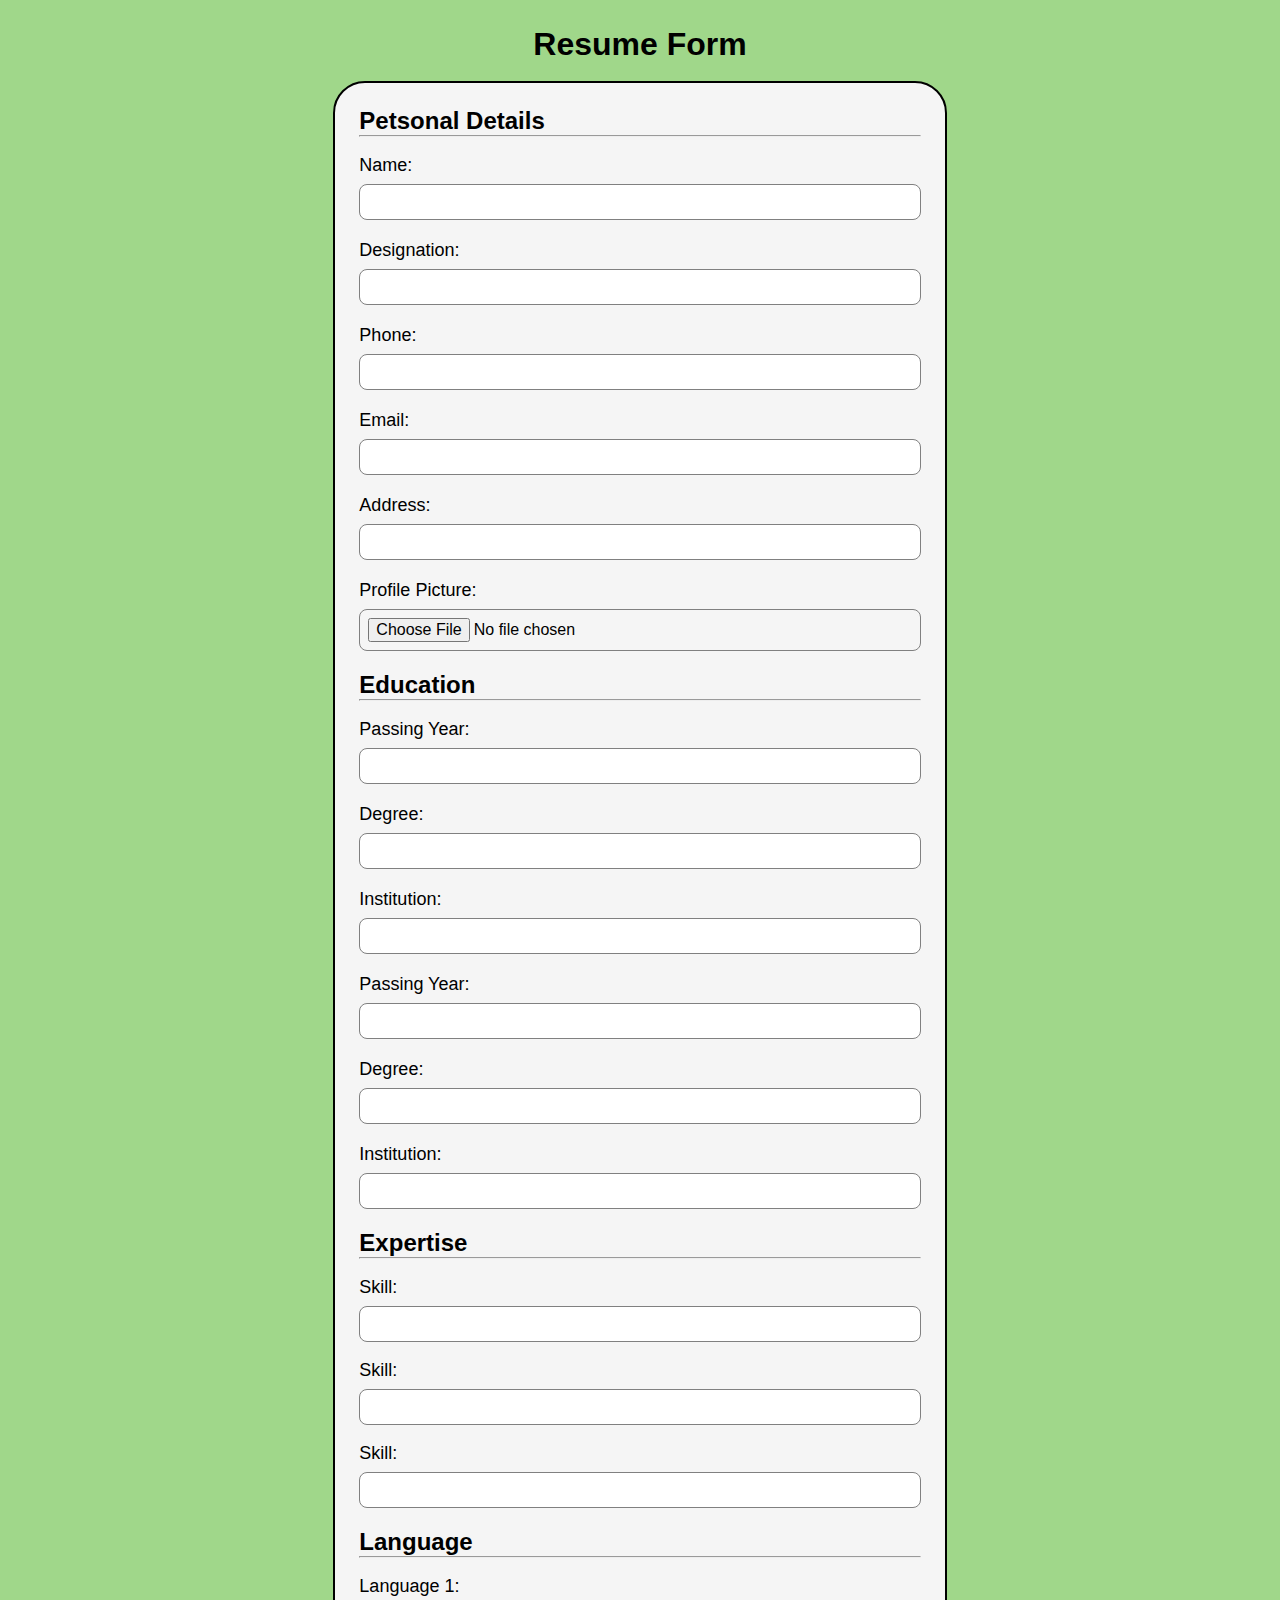
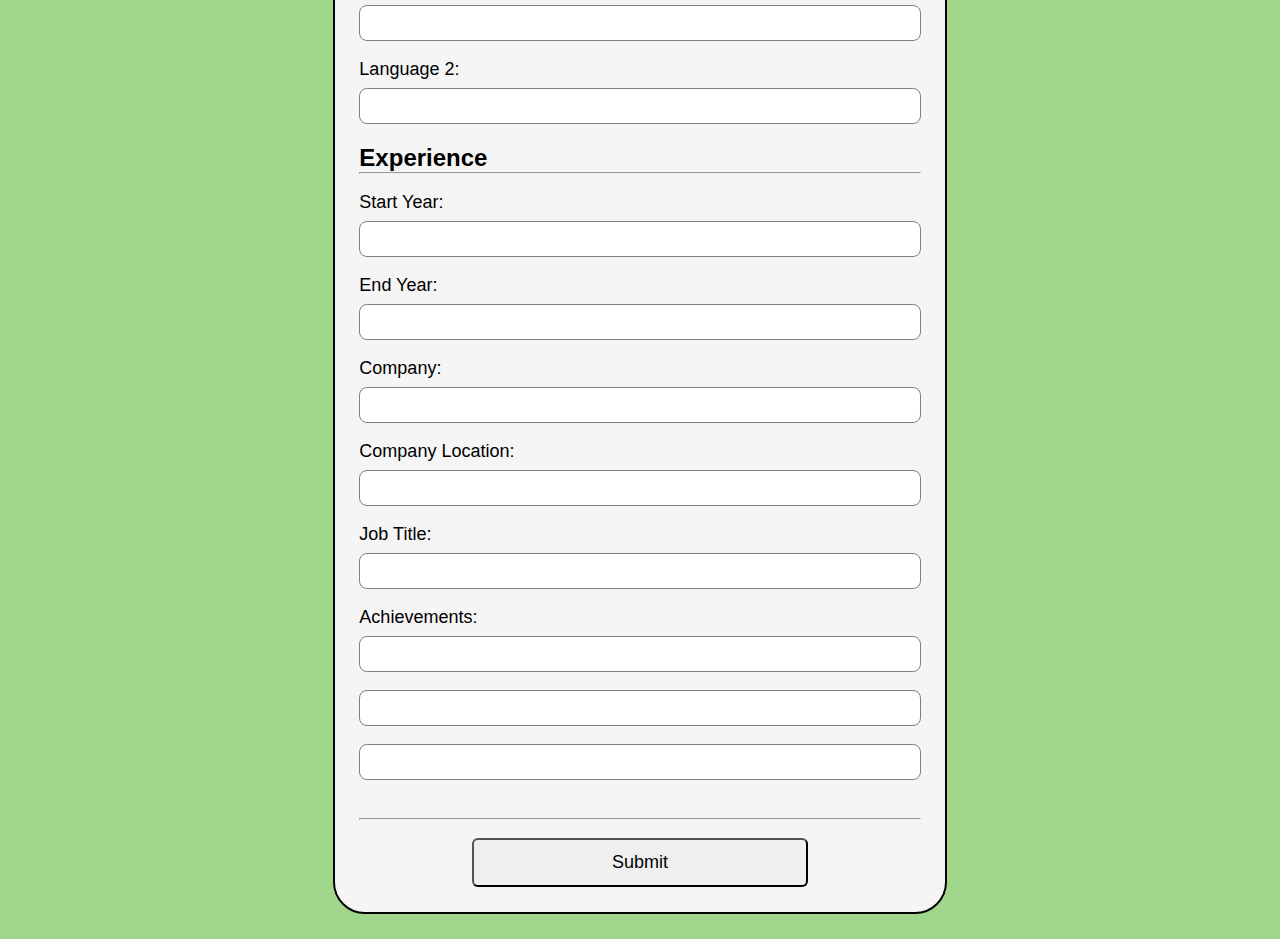
<file: dynamic-resume/index.html>
<!DOCTYPE html>
<html lang="en">
<head>
    <meta charset="UTF-8">
    <meta name="viewport" content="width=device-width, initial-scale=1.0">
    <title>Document</title>
    <link rel="stylesheet" href="styles.css">
</head>
<body>
    <h1>Resume Form</h1> <br>
    <form id="form">
        <h2>Petsonal Details</h2>
        <hr> <br>

        <div class="form-group">
            <label for="name" class="label">Name:</label>
            <input type="text" class="input" id="name" autocomplete="off" required>
        </div>

        <div class="form-group">
            <label for="desig" class="label">Designation:</label>
            <input type="text" class="input" id="desig" autocomplete="off" required>
        </div>

        <div class="form-group">
            <label for="phone" class="label">Phone:</label>
            <input type="tel" class="input" id="phone" autocomplete="off" required>
        </div>
        
        <div class="form-group">
            <label for="email" class="label">Email:</label>
            <input type="email" class="input" id="email" autocomplete="off" required>
        </div>

        <div class="form-group">
            <label for="addr" class="label">Address:</label>
            <input type="text" class="input" id="addr" autocomplete="off">
        </div>

        <div class="form-group">
            <label for="pic" class="label">Profile Picture:</label>
            <input type="file" class="input" id="pic" autocomplete="off">
        </div>

        <h2>Education</h2>
        <hr> <br>
        
        <div>
            <div class="form-group">
                <label for="pass" class="label">Passing Year:</label>
                <input type="number" class="input" id="pass1" autocomplete="off" required>
            </div>
    
            <div class="form-group">
                <label for="deg" class="label">Degree:</label>
                <input type="text" class="input" id="deg1" autocomplete="off" required>
            </div>
    
            <div class="form-group">
                <label for="inst" class="label">Institution:</label>
                <input type="text" class="input" id="inst1" autocomplete="off" required>
            </div>
        </div>

        <div>
            <div class="form-group">
                <label for="pass" class="label">Passing Year:</label>
                <input type="number" class="input" id="pass2" autocomplete="off">
            </div>
    
            <div class="form-group">
                <label for="deg" class="label">Degree:</label>
                <input type="text" class="input" id="deg2" autocomplete="off">
            </div>
    
            <div class="form-group">
                <label for="inst" class="label">Institution:</label>
                <input type="text" class="input" id="inst2" autocomplete="off">
            </div>
        </div>

        <h2>Expertise</h2>
        <hr> <br>

        <div class="form-group">
            <label for="skill" class="label">Skill:</label>
            <input type="text" class="input" id="skill1" autocomplete="off" required> <br>
            <label for="skill" class="label">Skill:</label>
            <input type="text" class="input" id="skill2" autocomplete="off"> <br>
            <label for="skill" class="label">Skill:</label>
            <input type="text" class="input" id="skill3" autocomplete="off"> 
        </div>

        <h2>Language</h2>
        <hr> <br>

        <div class="form-group">
            <label for="lang" class="label">Language 1:</label>
            <input type="text" class="input" id="lang1" autocomplete="off"> <br>
            <label for="lang" class="label">Language 2:</label>
            <input type="text" class="input" id="lang2" autocomplete="off">
        </div>

        <h2>Experience</h2>
        <hr> <br>

        <div class="form-group">
            <label for="stYear" class="label">Start Year:</label>
            <input type="number" class="input" id="stYear" autocomplete="off"> <br>

            <label for="endYear" class="label">End Year:</label>
            <input type="number" class="input" id="endYear" autocomplete="off"> <br>

            <label for="company" class="label">Company:</label>
            <input type="text" class="input" id="company" autocomplete="off"> <br>

            <label for="compLocation" class="label">Company Location:</label>
            <input type="text" class="input" id="compLocation" autocomplete="off"> <br>

            <label for="jobTitle" class="label">Job Title:</label>
            <input type="text" class="input" id="jobTitle" autocomplete="off"> <br>

            <label for="achv" class="label">Achievements:</label>
            <input type="text" class="input" id="achv1" autocomplete="off"> <br>
            <input type="text" class="input" id="achv2" autocomplete="off"> <br>
            <input type="text" class="input" id="achv3" autocomplete="off"> 
        </div>
        <br><hr><br>
            <center><input class="submit" type="submit" id="submitBtn"></center>
    </form>
   
</body>
<script src="script.js"></script>
</html>
</file>
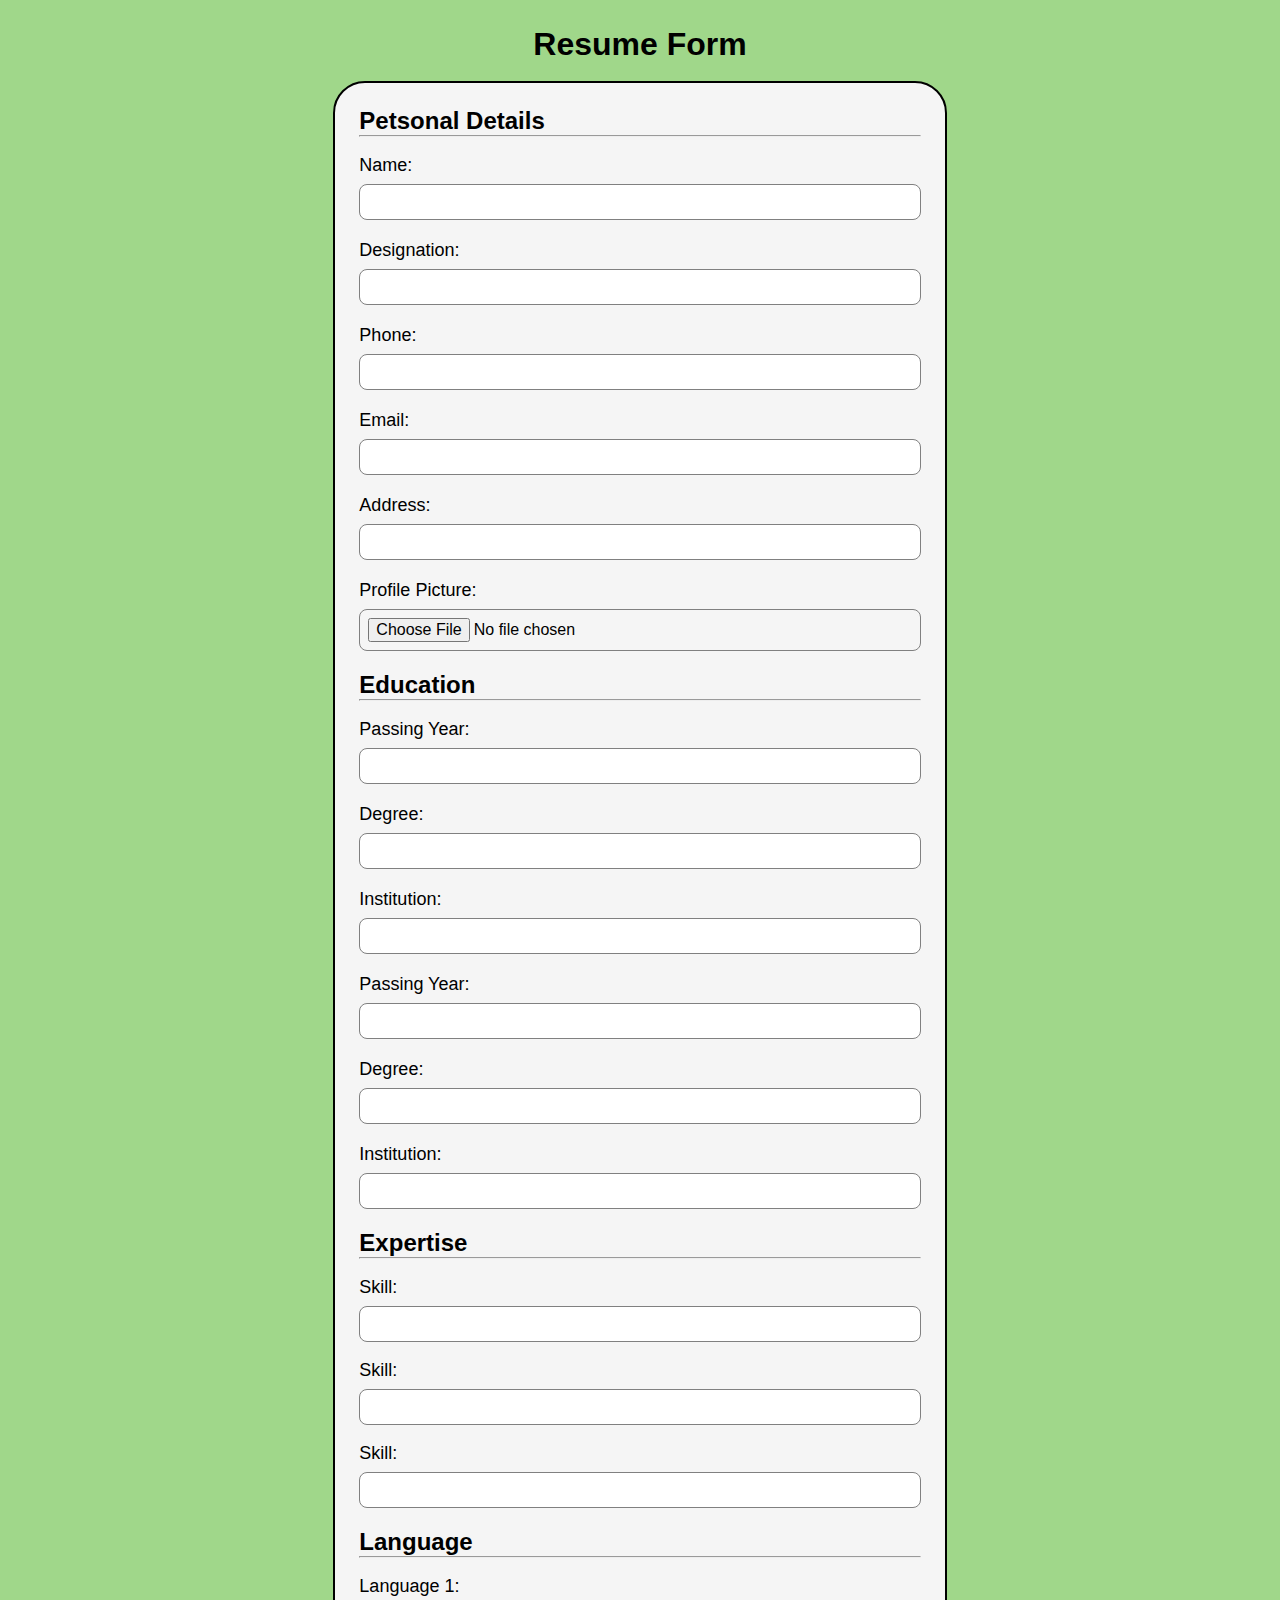
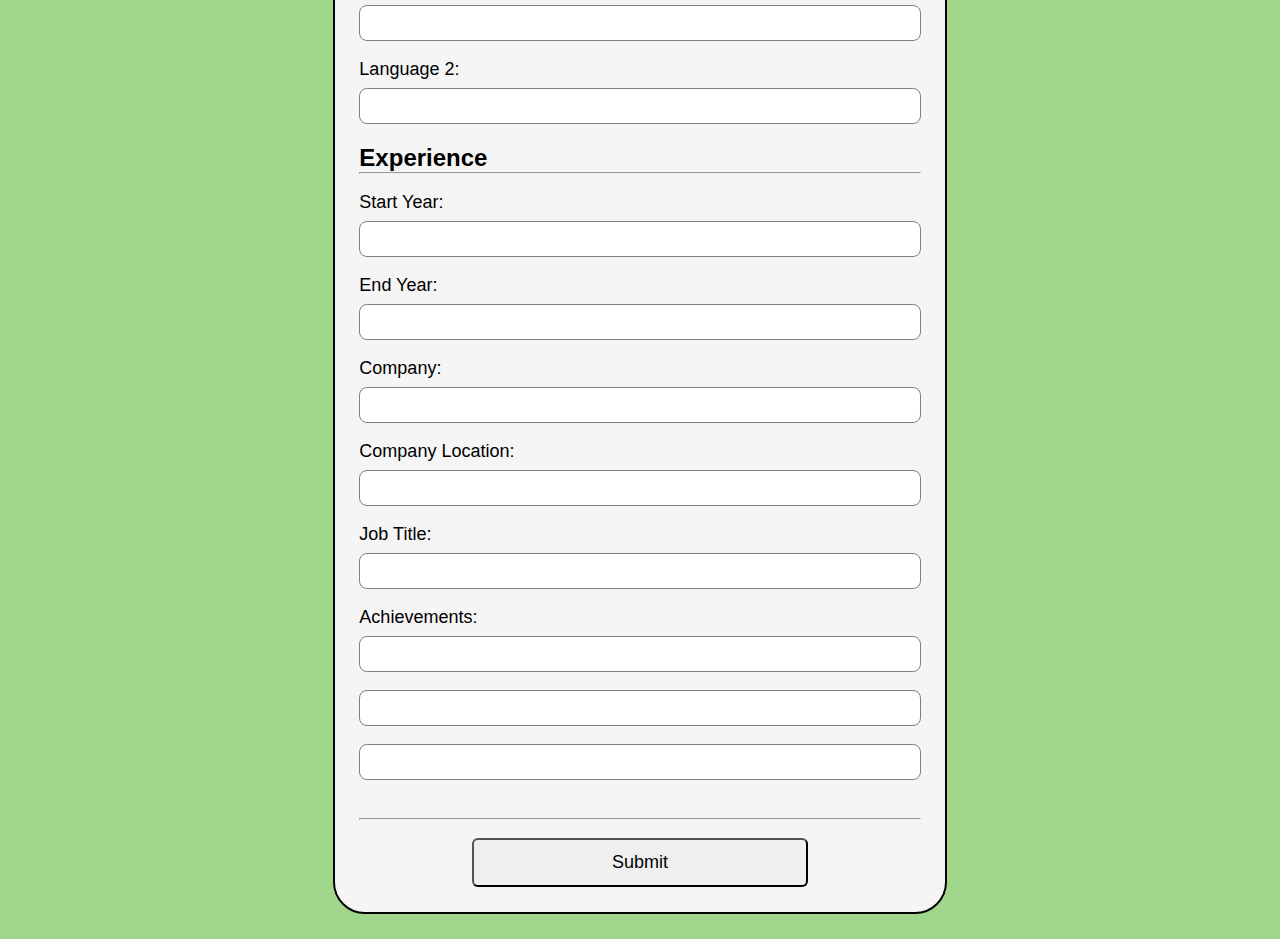
<file: editable-resume/index.html>
<!DOCTYPE html>
<html lang="en">
<head>
    <meta charset="UTF-8">
    <meta name="viewport" content="width=device-width, initial-scale=1.0">
    <title>Document</title>
    <link rel="stylesheet" href="styles.css">
</head>
<body>
    <h1>Resume Form</h1> <br>
    <form id="form">
        <h2>Petsonal Details</h2>
        <hr> <br>

        <div class="form-group">
            <label for="name" class="label">Name:</label>
            <input type="text" class="input" id="name" required>
        </div>

        <div class="form-group">
            <label for="desig" class="label">Designation:</label>
            <input type="text" class="input" id="desig" required>
        </div>

        <div class="form-group">
            <label for="phone" class="label">Phone:</label>
            <input type="tel" class="input" id="phone" required>
        </div>
        
        <div class="form-group">
            <label for="email" class="label">Email:</label>
            <input type="email" class="input" id="email" required>
        </div>

        <div class="form-group">
            <label for="addr" class="label">Address:</label>
            <input type="text" class="input" id="addr">
        </div>

        <div class="form-group">
            <label for="pic" class="label">Profile Picture:</label>
            <input type="file" class="input" id="pic">
        </div>

        <h2>Education</h2>
        <hr> <br>
        
        <div>
            <div class="form-group">
                <label for="pass" class="label">Passing Year:</label>
                <input type="number" class="input" id="pass1" required>
            </div>
    
            <div class="form-group">
                <label for="deg" class="label">Degree:</label>
                <input type="text" class="input" id="deg1" required>
            </div>
    
            <div class="form-group">
                <label for="inst" class="label">Institution:</label>
                <input type="text" class="input" id="inst1" required>
            </div>
        </div>

        <div>
            <div class="form-group">
                <label for="pass" class="label">Passing Year:</label>
                <input type="number" class="input" id="pass2">
            </div>
    
            <div class="form-group">
                <label for="deg" class="label">Degree:</label>
                <input type="text" class="input" id="deg2">
            </div>
    
            <div class="form-group">
                <label for="inst" class="label">Institution:</label>
                <input type="text" class="input" id="inst2">
            </div>
        </div>

        <h2>Expertise</h2>
        <hr> <br>

        <div class="form-group">
            <label for="skill" class="label">Skill:</label>
            <input type="text" class="input" id="skill1" required> <br>
            <label for="skill" class="label">Skill:</label>
            <input type="text" class="input" id="skill2"> <br>
            <label for="skill" class="label">Skill:</label>
            <input type="text" class="input" id="skill3"> 
        </div>

        <h2>Language</h2>
        <hr> <br>

        <div class="form-group">
            <label for="lang" class="label">Language 1:</label>
            <input type="text" class="input" id="lang1"> <br>
            <label for="lang" class="label">Language 2:</label>
            <input type="text" class="input" id="lang2">
        </div>

        <h2>Experience</h2>
        <hr> <br>

        <div class="form-group">
            <label for="stYear" class="label">Start Year:</label>
            <input type="number" class="input" id="stYear"> <br>

            <label for="endYear" class="label">End Year:</label>
            <input type="number" class="input" id="endYear"> <br>

            <label for="company" class="label">Company:</label>
            <input type="text" class="input" id="company"> <br>

            <label for="compLocation" class="label">Company Location:</label>
            <input type="text" class="input" id="compLocation"> <br>

            <label for="jobTitle" class="label">Job Title:</label>
            <input type="text" class="input" id="jobTitle"> <br>

            <label for="achv" class="label">Achievements:</label>
            <input type="text" class="input" id="achv1"> <br>
            <input type="text" class="input" id="achv2"> <br>
            <input type="text" class="input" id="achv3"> 
        </div>
        <br><hr><br>
            <center><input class="submit" type="submit" id="submitBtn"></center>
    </form>
   
</body>
<script src="script.js"></script>
</html>
</file>
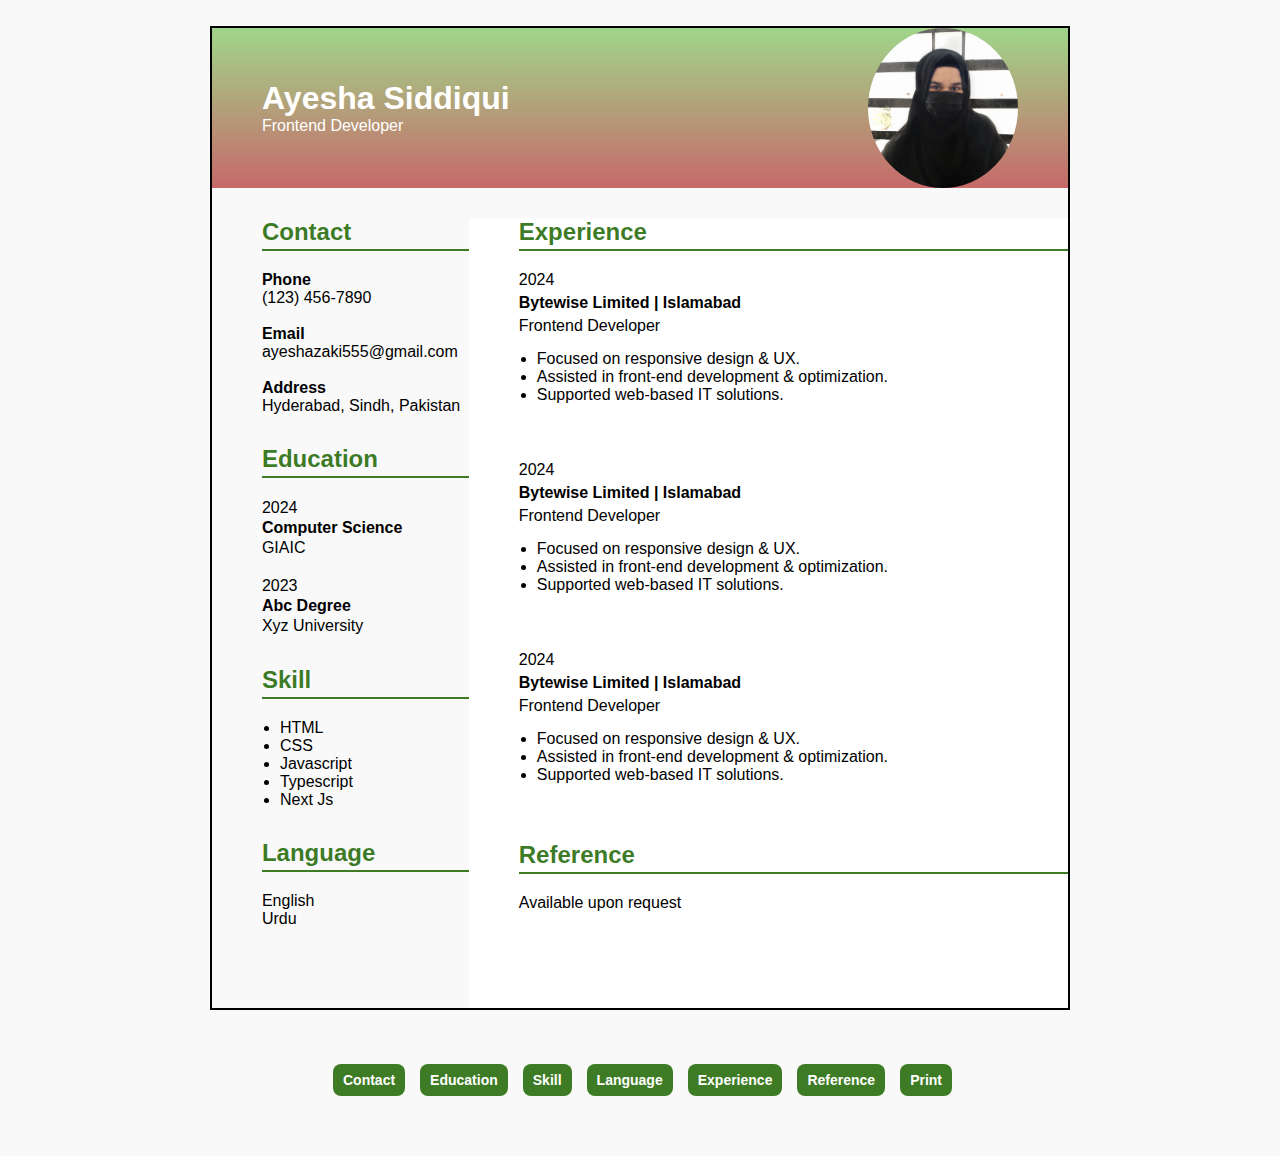
<file: static-resume/index.html>
<!DOCTYPE html>
<html lang="en">
  <head>
    <meta charset="UTF-8" />
    <meta name="viewport" content="width=device-width, initial-scale=1.0" />
    <title>Document</title>
    <link rel="stylesheet" href="style.css" />
  </head>
  <body>
    <div class="mainDiv">
      <header>
        <div>
          <h1 class="white">Ayesha Siddiqui</h1> 
          <p class="white">Frontend Developer</p>
        </div>
        <img src="profile.jpg" alt="" />
      </header>

      <div class="content">
        <aside class="aside-content">
          <section id="contact" class="contact">
            <h2>Contact</h2>
            <p><strong>Phone</strong></p>
            <p>(123) 456-7890</p>
            <br />
            <p><strong>Email</strong></p>
            <p>ayeshazaki555@gmail.com</p>
            <br />
            <p><strong>Address</strong></p>
            <p>Hyderabad, Sindh, Pakistan</p>
          </section>

          <section id="edu" class="education">
            <h2>Education</h2>
            <p>2024</p>
            <p><strong>Computer Science</strong></p>
            <p>GIAIC</p>
            <br />
            <p>2023</p>
            <p><strong>Abc Degree</strong></p>
            <p>Xyz University</p>
          </section>

          <section id="skill" class="skill">
            <h2>Skill</h2>
            <ul>
              <li>HTML</li>
              <li>CSS</li>
              <li>Javascript</li>
              <li>Typescript</li>
              <li>Next Js</li>
            </ul>
          </section>

          <section id="lang" class="language">
            <h2>Language</h2>
            <p>English</p>
            <p>Urdu</p>
          </section>
        </aside>

        <main class="main-content">
          <section id="exp" class="experience">
            <h2>Experience</h2>
            <div class="experience-items">
              <p>2024</p>
              <p><strong>Bytewise Limited | Islamabad</strong></p>
              <p>Frontend Developer</p>
              <ul>
                <li>Focused on responsive design & UX.</li>
                <li>Assisted in front-end development & optimization.</li>
                <li>Supported web-based IT solutions.</li>
              </ul>
            </div>

            <div class="experience-items">
              <p>2024</p>
              <p><strong>Bytewise Limited | Islamabad</strong></p>
              <p>Frontend Developer</p>
              <ul>
                <li>Focused on responsive design & UX.</li>
                <li>Assisted in front-end development & optimization.</li>
                <li>Supported web-based IT solutions.</li>
              </ul>
            </div>

            <div class="experience-items">
              <p>2024</p>
              <p><strong>Bytewise Limited | Islamabad</strong></p>
              <p>Frontend Developer</p>
              <ul>
                <li>Focused on responsive design & UX.</li>
                <li>Assisted in front-end development & optimization.</li>
                <li>Supported web-based IT solutions.</li>
              </ul>
            </div>
          </section>

          <secttion id="ref" class="reference">
            <h2>Reference</h2>
            <p>Available upon request</p> <br>
          </secttion>
        </main>
      </div>
    </div>

    <div class="btnDiv">
      <button id="contact-btn" class="btn">Contact</button>
      <button id="edu-btn" class="btn">Education</button>
      <button id="skill-btn" class="btn">Skill</button>
      <button id="lang-btn" class="btn">Language</button>
      <button id="exp-btn" class="btn">Experience</button>
      <button id="ref-btn" class="btn">Reference</button>
      <button id="print-btn" class="btn">Print</button>
    </div>
  </body>
  <script src="script.js"></script>
</html>
</file>
<file: dynamic-resume/styles.css>
*{
    box-sizing: border-box;
    font-family: Arial, Helvetica, sans-serif;
    padding: 0;
    margin: 0;
}

body{
    width: 100%;
    display: flex;
    flex-direction: column;
    justify-content: center;
    align-items: center;
    padding: 2%;
    background-color: #93d17ae0;
    overflow-wrap: break-word;
}

form{
    border: 2px solid black;
    width: 50%;
    padding: 2%;
    border-radius: 32px;
    background-color: whitesmoke;
}

.form-group{
    display: flex;
    flex-direction: column;
    justify-content: center;
    margin-bottom: 20px;
}

.label{
    font-size: 18px;
    margin-bottom: 8px;
}

.input{
    font-size: 16px;
    padding: 8px;
    border-radius: 8px;
    border: 1px solid gray;
    outline: none;

    &:focus{
        border: 1px solid #164b01fd;
    }
}

.submit{
    font-size: 18px;
    padding: 12px;
    border-radius: 6px;
    width: 60%;

    &:hover{
        background-color: #85fc52e0;
    }

    &:active{
        transform: scale(0.995);
    }
}
</file>
<file: editable-resume/styles.css>
*{
    box-sizing: border-box;
    font-family: Arial, Helvetica, sans-serif;
    padding: 0;
    margin: 0;
}

body{
    width: 100%;
    display: flex;
    flex-direction: column;
    justify-content: center;
    align-items: center;
    padding: 2%;
    background-color: #93d17ae0;
    overflow-wrap: break-word;
}

form{
    border: 2px solid black;
    width: 50%;
    padding: 2%;
    border-radius: 32px;
    background-color: whitesmoke;
}

.form-group{
    display: flex;
    flex-direction: column;
    justify-content: center;
    margin-bottom: 20px;
}

.label{
    font-size: 18px;
    margin-bottom: 8px;
}

.input{
    font-size: 16px;
    padding: 8px;
    border-radius: 8px;
    border: 1px solid gray;
    outline: none;

    &:focus{
        border: 1px solid #164b01fd;
    }
}

.submit{
    font-size: 18px;
    padding: 12px;
    border-radius: 6px;
    width: 60%;

    &:hover{
        background-color: #85fc52e0;
    }

    &:active{
        transform: scale(0.995);
    }
}
</file>
<file: static-resume/style.css>
*{
    box-sizing: border-box;
    padding: 0;
    margin: 0;
    font-family: Arial, Helvetica, sans-serif;
}
body{
    width: 100%;
    display: flex;
    flex-direction: column;
    align-items: center;
    justify-content: center;
    padding: 2%;
    background: #f9f9f9;
    overflow-wrap: break-word;
}
.mainDiv{
    width: 70%;
    border: 2px solid black;
}
header{
    width: 100%;
    height: 160px;
    display: flex;
    justify-content: space-between;
    align-items: center;
    padding: 50px;
    background: linear-gradient(#93d17ae0, rgba(179, 49, 49, 0.719));
    margin-bottom: 30px;
}
.white{
    color: white;
}
header img{
    width: 150px;
    height: 160px;
    border-radius: 50%;
}
.content{
    width: 100%;
    display: flex;
}
.aside-content{
    width: 30%;
    padding-left: 50px;
    padding-bottom: 50px;
    background: #f9f9f9;
}
.contact,
.education,
.skill,
.language{
    margin-bottom: 30px;
}
.contact h2,
.education h2,
.skill h2,
.language h2,
.experience h2,
.reference h2{
    border-bottom: 2px solid #226906e0;
    margin-bottom: 20px;
    padding-bottom: 3px;
    color: #226906e0;
}
.education p{
    line-height: 20px;
}
.skill ul{
    margin-left: 18px;
}
.main-content{
    padding-left: 50px;
    width: 70%;
    background-color: white;
}
.experience-items{
    margin-bottom: 57px;
}
.experience-items p{
    margin-bottom: 5px;
}
.experience-items ul{
    margin-left: 18px;
    margin-top: 15px;
}
.btnDiv{
    width: 70%;
    padding: 2%;
    display: flex;
    justify-content: center;
    align-items: center;
    margin-top: 30px;
    flex-wrap: wrap;
    gap: 10px;
}
.btn{
    font-size: 14px;
    font-weight: 600;
    padding: 8px 10px;
    border-radius: 8px;
    color: white;
    background: #226906e0;
    cursor: pointer;
    border: none;
    margin-left: 5px;
    margin-bottom: 10px;

    &:hover{
        background: #174605e0;
    }

    &:active{
        transform: scale(0.95);
    }
}

.hide{
    display: none;
}

@media print {
    .btnDiv{
        display: none;
    }
}

@media (max-width: 414px) {
    header h1{
        font-size: 24px;
    }
    .aside-content, .main-content{
        padding-left: 10px;
    }
}

@media (max-width: 786px) {
    header{
        flex-direction: column;
        justify-content: center;
        align-items: center;
        height: 200px;
        padding: 4%;
    }
    header h1{
        text-align: center;
    }
    header p{
        text-align: center;
        margin: 15px 0px;
        font-size: 16px;
    }
    header img{
        width: 75px;
        height: 80px;
    }
    .aside-content, .main-content{
        padding-left: 30px;
    }
}

@media (max-width: 905px) {
    .content{
        flex-direction: column;
    }
    .aside-content, .main-content{
        width: 100%;
    }
}
</file>
